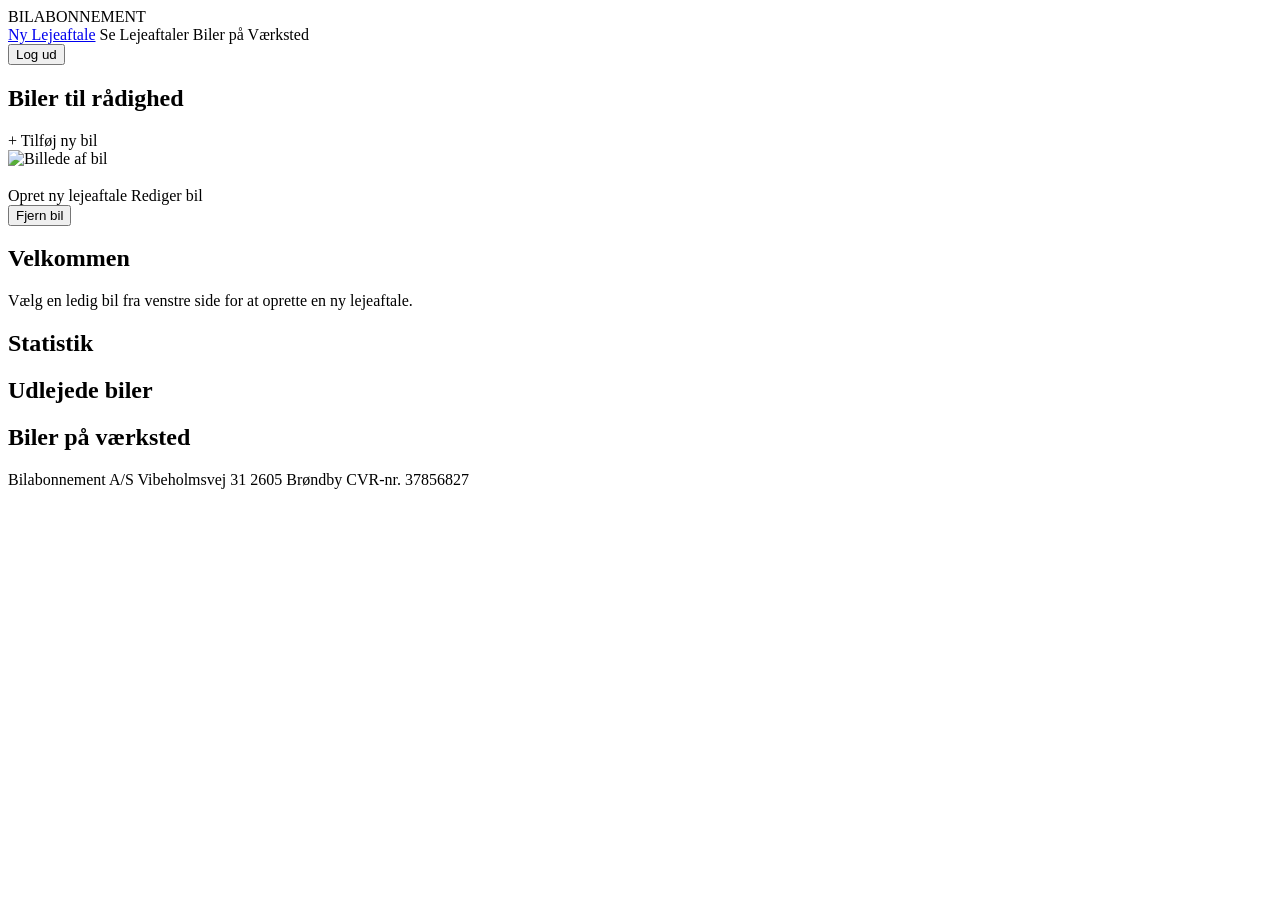
<file: src/main/resources/templates/index.html>
<!DOCTYPE html>
<html lang="da" xmlns:th="http://www.thymeleaf.org">

<head>
    <meta charset="UTF-8">
    <meta name="viewport" content="width=device-width, initial-scale=1.0">
    <title>Biludlejning</title>
    <link rel="stylesheet" th:href="@{/css/dashboard.css}">
</head>

<body>

<header class="header">
    <div class="logo">
        BILABONNEMENT
    </div>

    <nav class="navbar">
        <a href="/">Ny Lejeaftale</a>
        <a th:href="@{/rentals}">Se Lejeaftaler</a>
        <a th:href="@{/workshop}">Biler på Værksted</a>

        <form th:action="@{/logout}" method="post">
            <button type="submit" class="logout-button">
                Log ud
            </button>
        </form>
    </nav>
</header>

<main class="dashboard-layout">

    <aside class="sidebar">
        <div class="sidebar-header">
            <h2>Biler til rådighed</h2>

            <a th:href="@{/cars/new}" class="add-car-button">
                + Tilføj ny bil
            </a>
        </div>

        <div class="car-list">
            <div class="car-card"
                 th:each="car : ${cars}"
                 th:if="${car.brand != null and car.model != null}">

                <img th:src="${car.imageUrl}" alt="Billede af bil">

                <div class="car-info">
                    <h3 th:text="${car.brand + ' ' + car.model}"></h3>
                    <p th:text="'Nummerplade: ' + ${car.licensePlate}"></p>
                    <p th:text="${car.year + ' • ' + car.transmission}"></p>
                    <p th:text="${#numbers.formatDecimal(car.pricePerDay, 0, 0) + ' kr/dag'}"></p>
                    <p th:text="'Nypris: ' + ${#numbers.formatDecimal(car.purchasePrice, 0, 0)} + ' kr'"></p>
                </div>

                <div class="car-card-actions">

                    <a th:href="@{'/rentals/new/' + ${car.id}}" class="car-action-button">
                        Opret ny lejeaftale
                    </a>

                    <a th:href="@{'/cars/edit/' + ${car.id}}" class="car-action-button secondary-button">
                        Rediger bil
                    </a>

                    <form th:action="@{'/cars/delete/' + ${car.id}}" method="post">

                        <button type="submit" class="car-action-button delete-car-button">
                            Fjern bil
                        </button>

                    </form>

                </div>

            </div>
        </div>
    </aside>

    <section class="content">
        <div class="content-card">
            <h1>Velkommen</h1>

            <p>
                Vælg en ledig bil fra venstre side for at oprette en ny lejeaftale.
            </p>
        </div>
        <div class="content-card">
            <h1>Statistik</h1>

            <div class="stats-grid">

                <div class="stat-box">
                    <h2>Udlejede biler</h2>
                    <p th:text="${rentedCount + ' biler'}"></p>
                    <p th:text="'Indtjening pr. dag: ' + ${#numbers.formatDecimal(rentedDailyIncome,0,0)} + ' kr'"></p>
                    <p th:text="'Samlet nypris: ' + ${#numbers.formatDecimal(rentedPurchasePrice,0,0)} + ' kr'"></p>
                </div>

                <div class="stat-box">
                    <h2>Biler på værksted</h2>
                    <p th:text="${workshopCount + ' biler'}"></p>
                    <p th:text="'Samlet skadepris: ' + ${#numbers.formatDecimal(workshopDamagePrice,0,0)} + ' kr'"></p>
                </div>

            </div>
        </div>
    </section>

</main>

<footer class="footer">
    Bilabonnement A/S Vibeholmsvej 31 2605 Brøndby CVR-nr. 37856827
</footer>

</body>
</html>
</file>
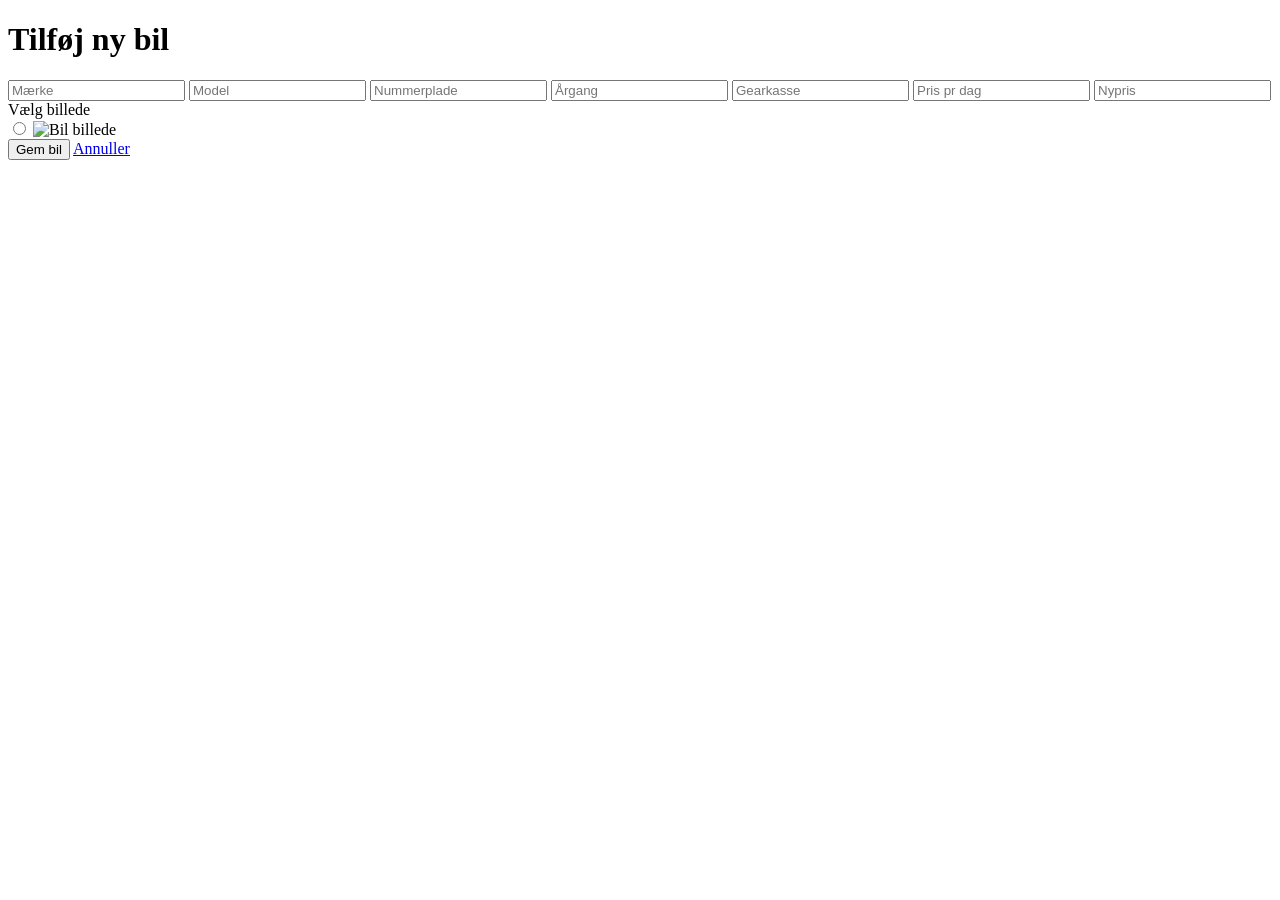
<file: src/main/resources/templates/add-car.html>
<!DOCTYPE html>
<html xmlns:th="http://www.thymeleaf.org" lang="da">

<head>
  <meta charset="UTF-8">
  <title>Tilføj bil</title>
  <link rel="stylesheet" th:href="@{/css/dashboard.css}">
</head>

<body>

<div class="form-page">

  <div class="form-card">

    <h1>Tilføj ny bil</h1>

    <form th:action="@{/cars}" method="post">

      <input type="text" name="brand" placeholder="Mærke" required>
      <input type="text" name="model" placeholder="Model" required>
      <input type="text" name="licensePlate" placeholder="Nummerplade" required>
      <input type="number" name="year" placeholder="Årgang" required>
      <input type="text" name="transmission" placeholder="Gearkasse" required>
      <input type="number" step="0.01" name="pricePerDay" placeholder="Pris pr dag" required>
      <input type="number" step="0.01" name="purchasePrice" placeholder="Nypris" required>

      <div class="form-group">

        <label>Vælg billede</label>

        <div class="image-picker">

          <label class="image-option" th:each="image : ${images}">

            <input type="radio" name="imageUrl" th:value="${image}" required>

            <img th:src="${image}" alt="Bil billede">

          </label>

        </div>

      </div>

      <div class="form-actions">

        <button type="submit" class="create-button">
          Gem bil
        </button>

        <a href="/" class="cancel-button">
          Annuller
        </a>

      </div>

    </form>

  </div>

</div>

</body>
</html>
</file>
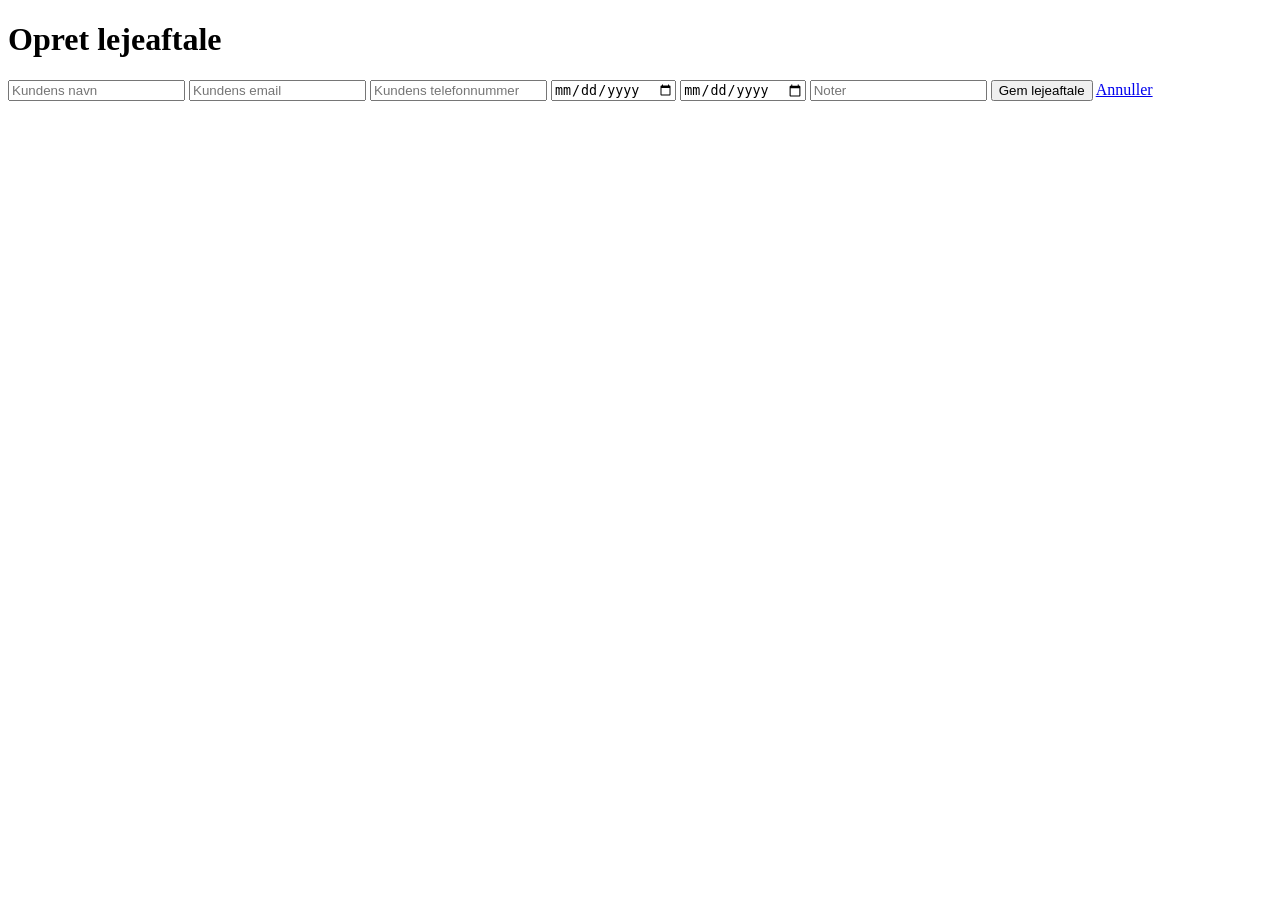
<file: src/main/resources/templates/add-rental.html>
<!DOCTYPE html>
<html lang="da" xmlns:th="http://www.thymeleaf.org">
<head>
  <meta charset="UTF-8">
  <title>Opret lejeaftale</title>
  <link rel="stylesheet" th:href="@{/css/dashboard.css}">
</head>
<body>

<div class="form-page">
  <div class="form-card">

    <h1>Opret lejeaftale</h1>

    <p th:text="${car.brand + ' ' + car.model}"></p>
    <p th:text="'Nummerplade: ' + ${car.licensePlate}"></p>

    <form th:action="@{'/rentals/save/' + ${car.id}}" method="post">

      <input type="text" name="customerName" placeholder="Kundens navn" required>
      <input type="email" name="customerEmail" placeholder="Kundens email" required>
      <input type="text" name="customerPhone" placeholder="Kundens telefonnummer" required>
      <input type="date" name="startDate" required>
      <input type="date" name="endDate" required>
      <input type="text" name="notes" placeholder="Noter">

      <button type="submit" class="create-button">
        Gem lejeaftale
      </button>

      <a href="/" class="cancel-button">
        Annuller
      </a>

    </form>

  </div>
</div>

</body>
</html>
</file>
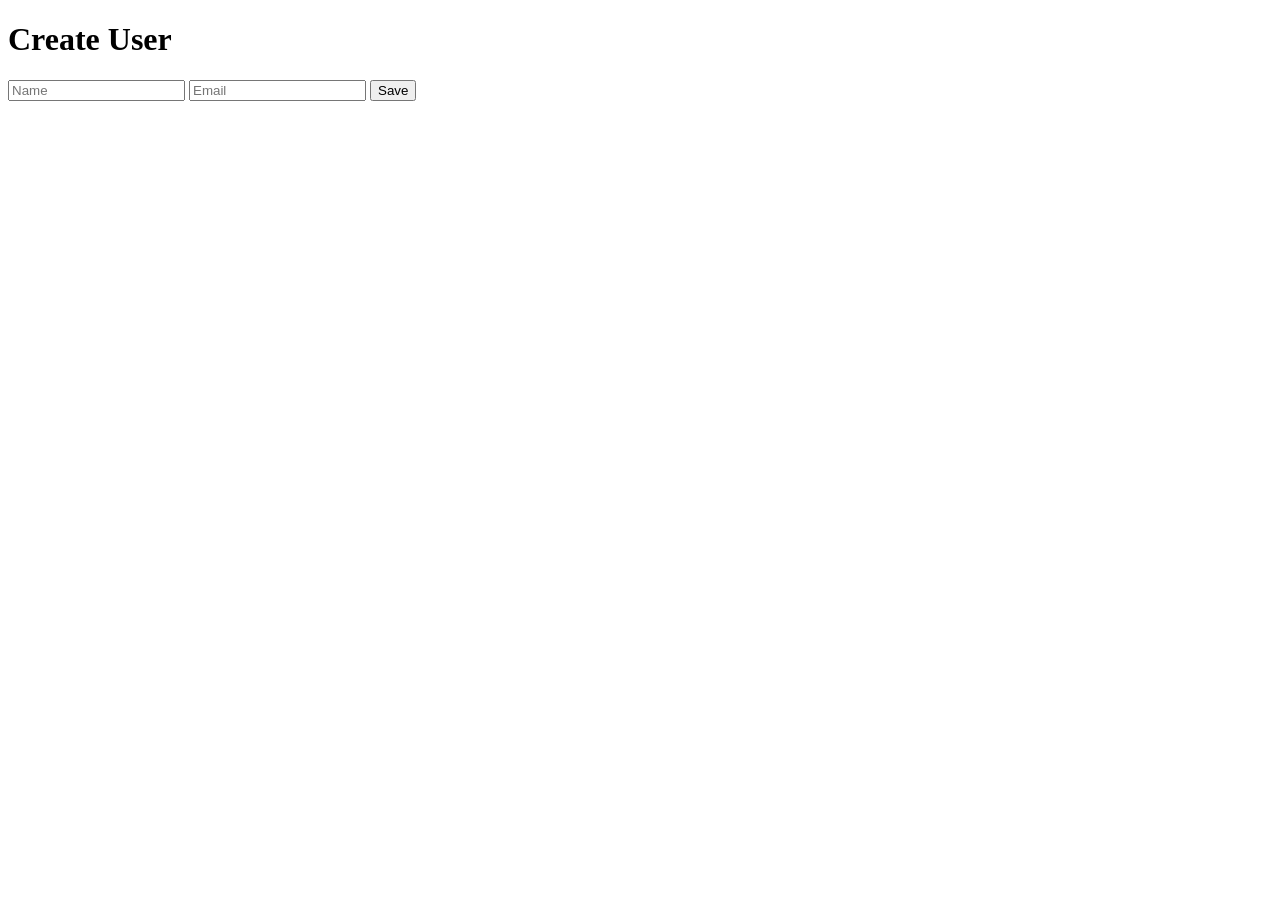
<file: src/main/resources/templates/create.html>
<!DOCTYPE html>
<html xmlns:th="http://www.thymeleaf.org">
<head>
  <title>Create User</title>
</head>
<body>

<h1>Create User</h1>

<form action="/save" method="post" th:object="${user}">

  <input type="text" th:field="*{name}" placeholder="Name">
  <input type="text" th:field="*{email}" placeholder="Email">

  <button type="submit">Save</button>

</form>

</body>
</html>
</file>
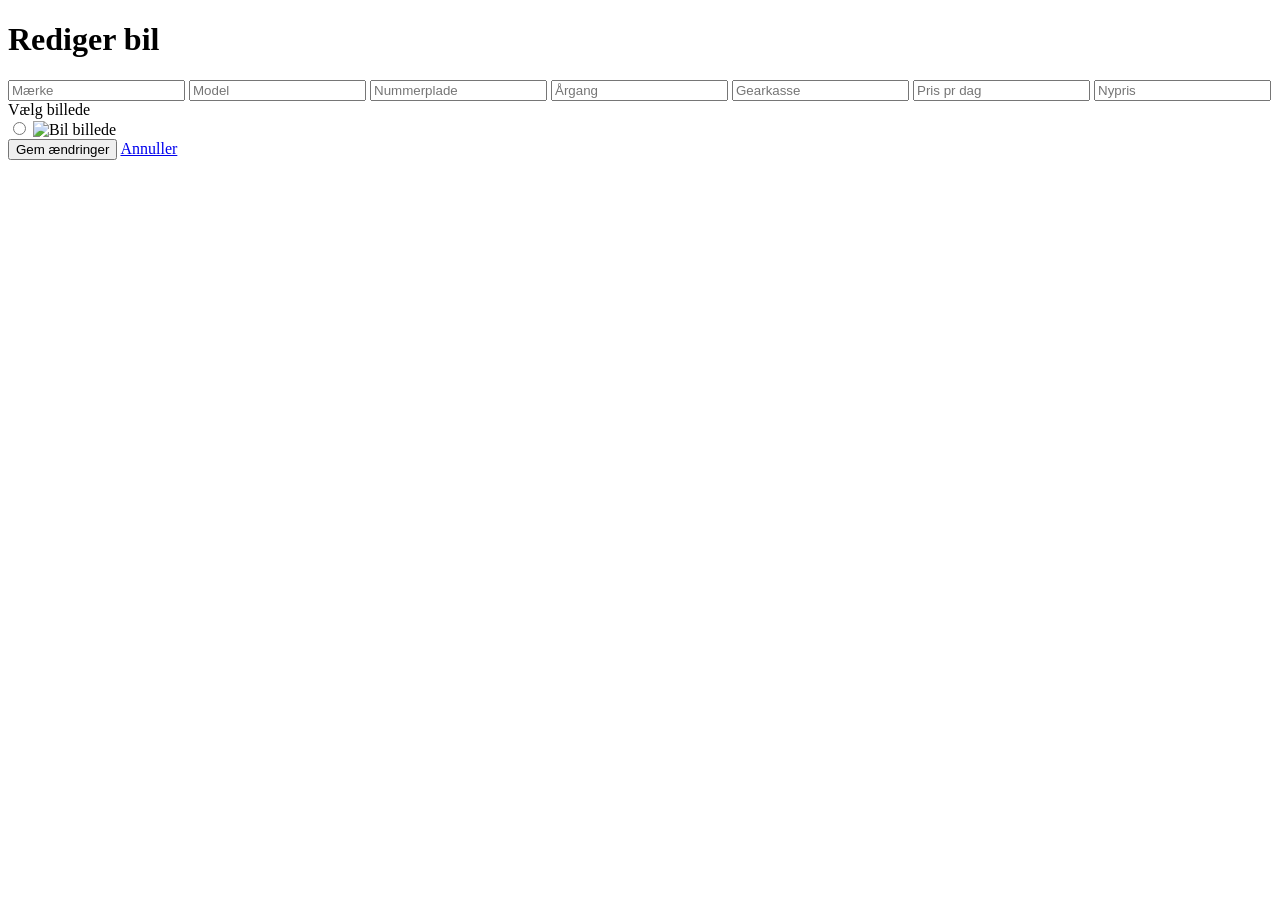
<file: src/main/resources/templates/edit-car.html>
<!DOCTYPE html>
<html xmlns:th="http://www.thymeleaf.org" lang="da">

<head>
    <meta charset="UTF-8">
    <title>Rediger bil</title>
    <link rel="stylesheet" th:href="@{/css/dashboard.css}">
</head>

<body>

<div class="form-page">

    <div class="form-card">

        <h1>Rediger bil</h1>

        <form th:action="@{'/cars/update/' + ${car.id}}" method="post">

            <input type="text" name="brand" th:value="${car.brand}" placeholder="Mærke" required>
            <input type="text" name="model" th:value="${car.model}" placeholder="Model" required>
            <input type="text" name="licensePlate" th:value="${car.licensePlate}" placeholder="Nummerplade" required>
            <input type="number" name="year" th:value="${car.year}" placeholder="Årgang" required>
            <input type="text" name="transmission" th:value="${car.transmission}" placeholder="Gearkasse" required>
            <input type="number" step="0.01" name="pricePerDay" th:value="${car.pricePerDay}" placeholder="Pris pr dag" required>
            <input type="number" step="0.01" name="purchasePrice" th:value="${car.purchasePrice}" placeholder="Nypris" required>
            <div class="form-group">

                <label>Vælg billede</label>

                <div class="image-picker">

                    <label class="image-option" th:each="image : ${images}">

                        <input type="radio" name="imageUrl" th:value="${image}" th:checked="${image == car.imageUrl}" required>

                        <img th:src="${image}" alt="Bil billede">

                    </label>

                </div>

            </div>

            <div class="form-actions">

                <button type="submit" class="create-button">
                    Gem ændringer
                </button>

                <a href="/" class="cancel-button">
                    Annuller
                </a>

            </div>

        </form>

    </div>

</div>

</body>
</html>
</file>
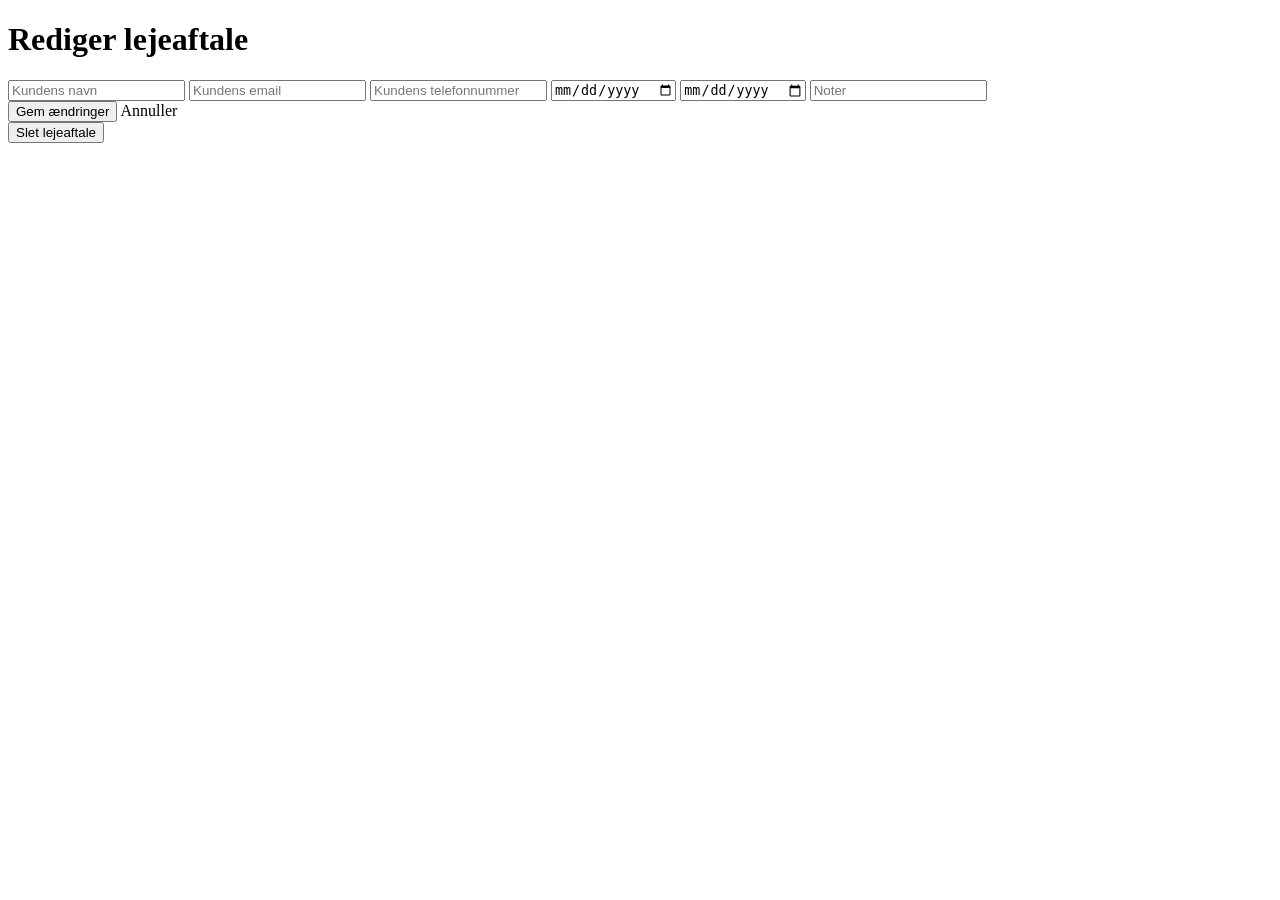
<file: src/main/resources/templates/edit-rental.html>
<!DOCTYPE html>
<html lang="da" xmlns:th="http://www.thymeleaf.org">

<head>
    <meta charset="UTF-8">
    <title>Rediger lejeaftale</title>
    <link rel="stylesheet" th:href="@{/css/dashboard.css}">
</head>

<body>

<div class="form-page">

    <div class="form-card">

        <h1>Rediger lejeaftale</h1>

        <form th:action="@{'/rentals/update/' + ${rental.id}}" method="post">

            <input type="text" name="customerName" th:value="${rental.customerName}" placeholder="Kundens navn" required>
            <input type="email" name="customerEmail" th:value="${rental.customerEmail}" placeholder="Kundens email" required>
            <input type="text" name="customerPhone" th:value="${rental.customerPhone}" placeholder="Kundens telefonnummer" required>
            <input type="date" name="startDate" th:value="${rental.startDate}" required>
            <input type="date" name="endDate" th:value="${rental.endDate}" required>
            <input type="text" name="notes" th:value="${rental.notes}" placeholder="Noter">

            <div class="form-actions">

                <button type="submit" class="create-button">
                    Gem ændringer
                </button>

                <a th:href="@{/rentals}" class="cancel-button">
                    Annuller
                </a>

            </div>

        </form>

        <form th:action="@{'/rentals/delete/' + ${rental.id}}" method="post" class="delete-form">

            <button type="submit" class="delete-button">
                Slet lejeaftale
            </button>

        </form>

    </div>

</div>

</body>
</html>
</file>
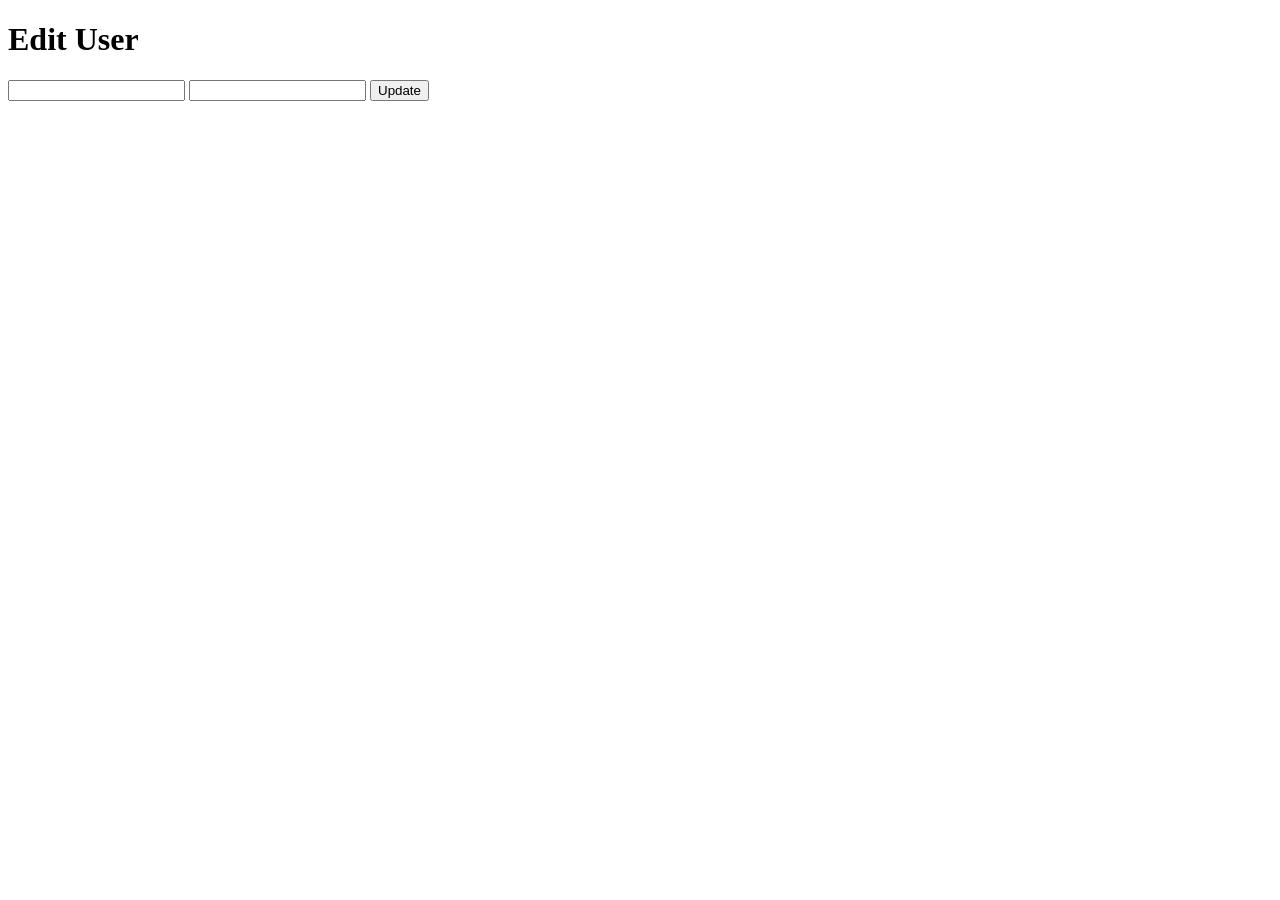
<file: src/main/resources/templates/edit.html>
<!DOCTYPE html>
<html xmlns:th="http://www.thymeleaf.org">
<head>
  <title>Edit User</title>
</head>
<body>

<h1>Edit User</h1>

<form action="/save" method="post" th:object="${user}">

  <input type="hidden" th:field="*{id}">
  <input type="text" th:field="*{name}">
  <input type="text" th:field="*{email}">

  <button type="submit">Update</button>

</form>

</body>
</html>
</file>
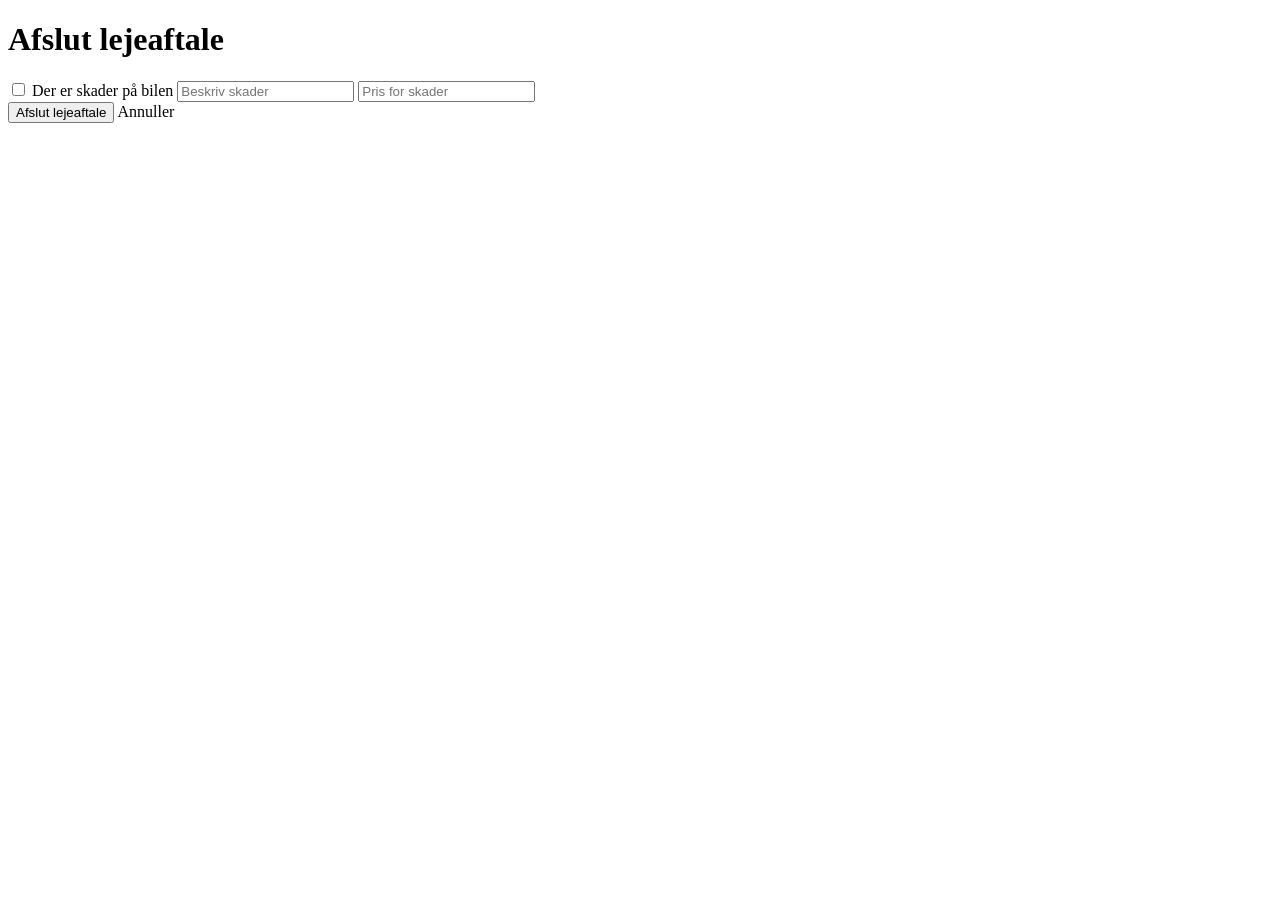
<file: src/main/resources/templates/end-rental.html>
<!DOCTYPE html>
<html lang="da" xmlns:th="http://www.thymeleaf.org">
<head>
    <meta charset="UTF-8">
    <title>Afslut lejeaftale</title>
    <link rel="stylesheet" th:href="@{/css/dashboard.css}">
</head>
<body>

<div class="form-page">
    <div class="form-card">

        <h1>Afslut lejeaftale</h1>

        <p th:text="'Bil: ' + ${rental.car.brand + ' ' + rental.car.model}"></p>
        <p th:text="'Nummerplade: ' + ${rental.car.licensePlate}"></p>

        <form th:action="@{'/rentals/end/' + ${rental.id}}" method="post">

            <label>
                <input type="checkbox" name="hasDamage" value="true">
                Der er skader på bilen
            </label>

            <input type="text" name="damageDescription" placeholder="Beskriv skader">
            <input type="number" step="0.01" name="damagePrice" placeholder="Pris for skader">

            <div class="form-actions">
                <button type="submit" class="create-button">
                    Afslut lejeaftale
                </button>

                <a th:href="@{/rentals}" class="cancel-button">
                    Annuller
                </a>
            </div>

        </form>

    </div>
</div>

</body>
</html>
</file>
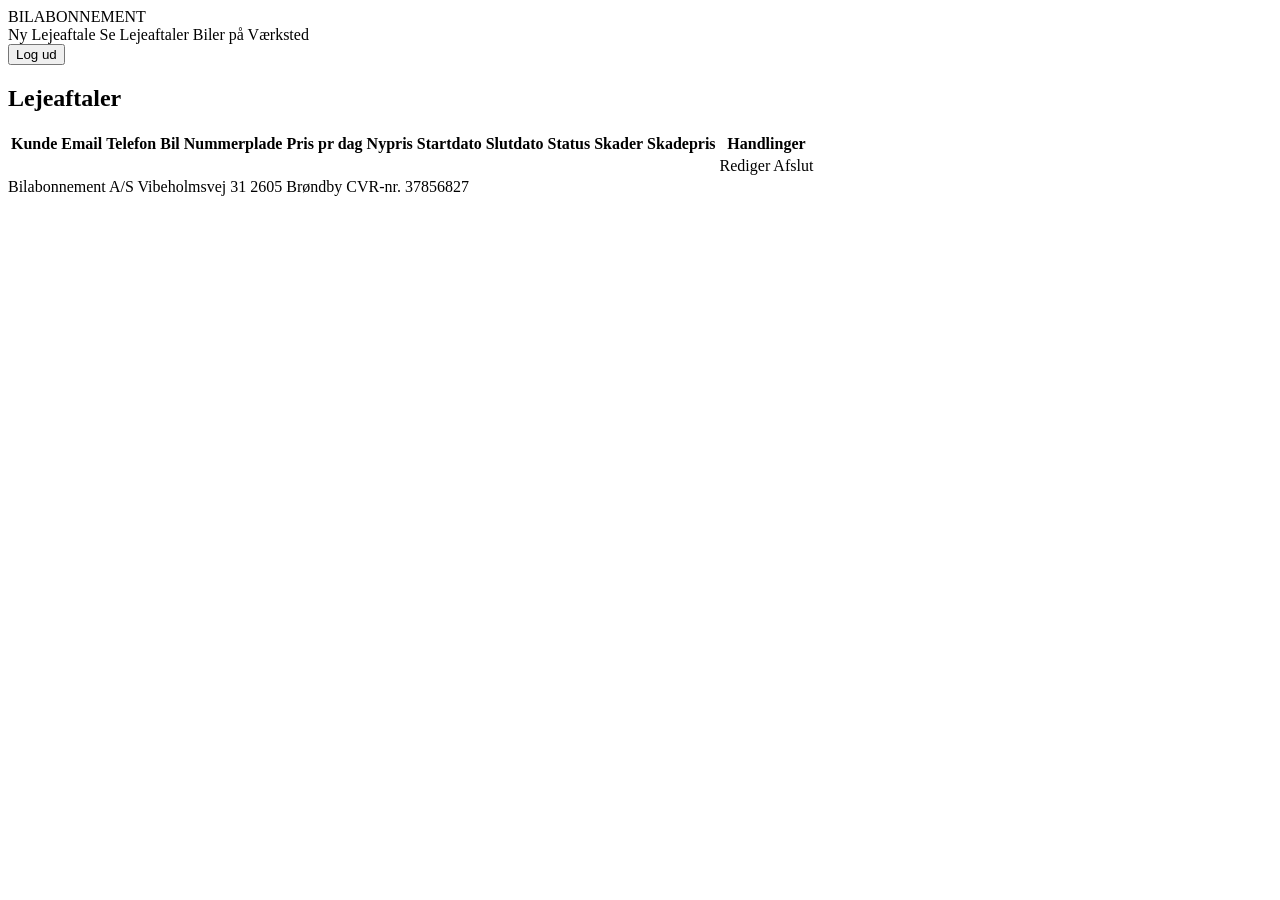
<file: src/main/resources/templates/rentals.html>
<!DOCTYPE html>
<html lang="da" xmlns:th="http://www.thymeleaf.org">
<head>
    <meta charset="UTF-8">
    <title>Lejeaftaler</title>
    <link rel="stylesheet" th:href="@{/css/dashboard.css}">
</head>
<body>

<header class="header">
    <div class="logo">
        BILABONNEMENT
    </div>

    <nav class="navbar">
        <a th:href="@{/}">Ny Lejeaftale</a>
        <a th:href="@{/rentals}">Se Lejeaftaler</a>
        <a th:href="@{/workshop}">Biler på Værksted</a>

        <form th:action="@{/logout}" method="post">
            <button type="submit" class="logout-button">
                Log ud
            </button>
        </form>
    </nav>
</header>

<main class="dashboard-layout">
    <section class="content" style="grid-column: 1 / 3;">
        <div class="content-card">

            <h1>Lejeaftaler</h1>

            <table class="rental-table">
                <thead>
                <tr>
                    <th>Kunde</th>
                    <th>Email</th>
                    <th>Telefon</th>
                    <th>Bil</th>
                    <th>Nummerplade</th>
                    <th>Pris pr dag</th>
                    <th>Nypris</th>
                    <th>Startdato</th>
                    <th>Slutdato</th>
                    <th>Status</th>
                    <th>Skader</th>
                    <th>Skadepris</th>
                    <th>Handlinger</th>
                </tr>
                </thead>

                <tbody>
                <tr th:each="rental : ${rentals}">
                    <td th:text="${rental.customerName}"></td>
                    <td th:text="${rental.customerEmail}"></td>
                    <td th:text="${rental.customerPhone}"></td>
                    <td th:text="${rental.car.brand + ' ' + rental.car.model}"></td>
                    <td th:text="${rental.car.licensePlate}"></td>
                    <td th:text="${#numbers.formatDecimal(rental.car.pricePerDay, 0, 0) + ' kr'}"></td>
                    <td th:text="${#numbers.formatDecimal(rental.car.purchasePrice, 0, 0) + ' kr'}"></td>
                    <td th:text="${rental.startDate}"></td>
                    <td th:text="${rental.endDate}"></td>
                    <td th:text="${rental.status}"></td>
                    <td th:text="${rental.hasDamage ? rental.damageDescription : 'Ingen'}"></td>
                    <td th:text="${#numbers.formatDecimal(rental.damagePrice, 0, 0) + ' kr'}"></td>
                    <td>
                        <a th:href="@{'/rentals/edit/' + ${rental.id}}" class="car-action-button">
                            Rediger
                        </a>

                        <a th:if="${rental.status == 'UDLEJET'}"
                           th:href="@{'/rentals/end/' + ${rental.id}}"
                           class="car-action-button">
                            Afslut
                        </a>
                    </td>
                </tr>
                </tbody>
            </table>

        </div>
    </section>
</main>

<footer class="footer">
    Bilabonnement A/S Vibeholmsvej 31 2605 Brøndby CVR-nr. 37856827
</footer>

</body>
</html>
</file>
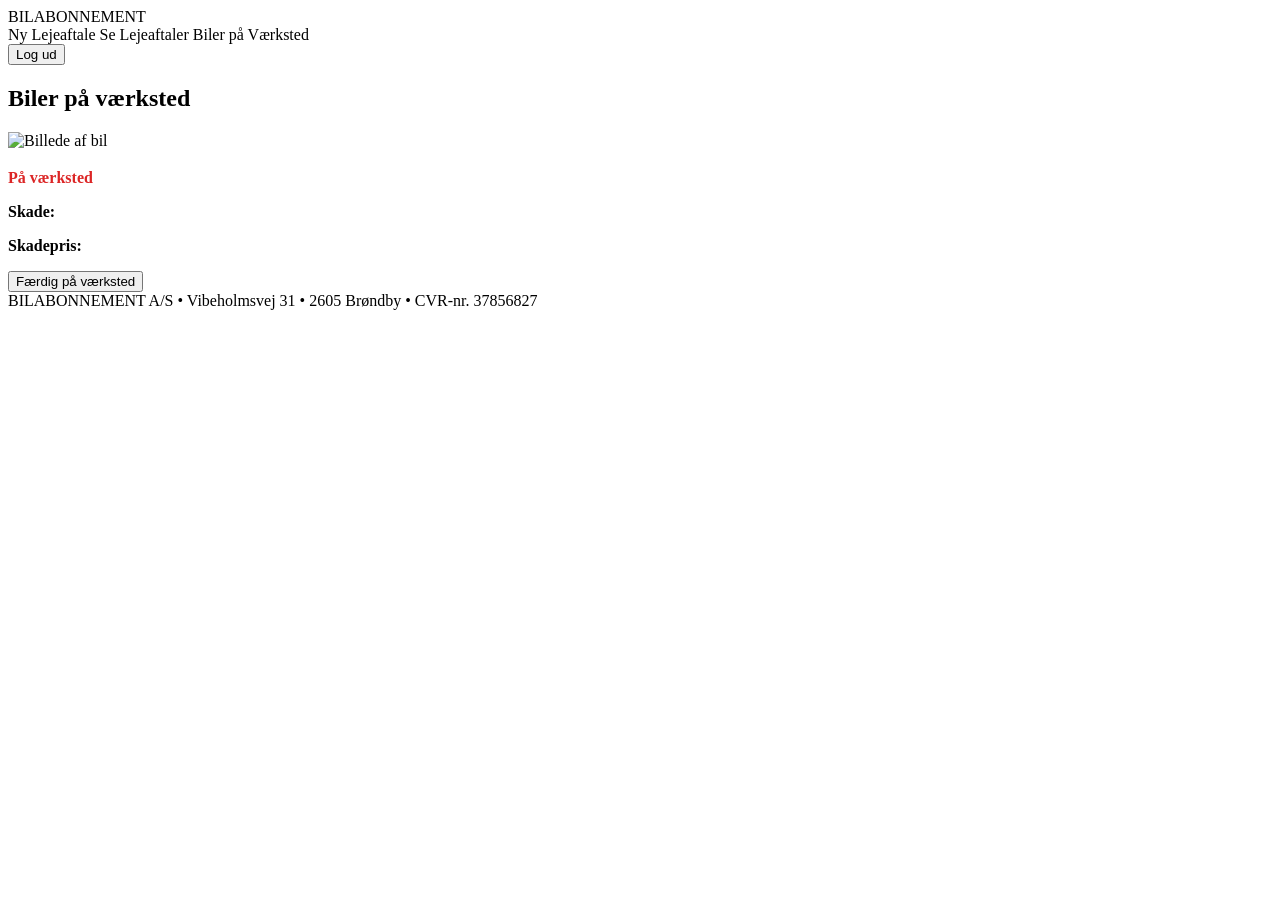
<file: src/main/resources/templates/workshop.html>
<!DOCTYPE html>
<html lang="da" xmlns:th="http://www.thymeleaf.org">

<head>
  <meta charset="UTF-8">
  <meta name="viewport" content="width=device-width, initial-scale=1.0">
  <title>Biler på værksted</title>
  <link rel="stylesheet" th:href="@{/css/dashboard.css}">
</head>

<body>

<header class="header">

  <div class="logo">
    BILABONNEMENT
  </div>

  <nav class="navbar">

    <a th:href="@{/}">Ny Lejeaftale</a>
    <a th:href="@{/rentals}">Se Lejeaftaler</a>
    <a th:href="@{/workshop}">Biler på Værksted</a>

    <form th:action="@{/logout}" method="post">
      <button type="submit" class="logout-button">
        Log ud
      </button>
    </form>

  </nav>

</header>

<main class="dashboard-layout">

  <section class="content" style="grid-column: 1 / 3;">

    <div class="content-card">

      <h1>Biler på værksted</h1>

      <div class="car-list workshop-car-list">

        <div class="car-card"
             th:each="car : ${cars}"
             th:with="rental=${@rentalAgreementService.getLatestByCarId(car.id)}">

          <img th:src="${car.imageUrl}" alt="Billede af bil">

          <div class="car-info">

            <h3 th:text="${car.brand + ' ' + car.model}"></h3>
            <p th:text="${car.year + ' • ' + car.transmission}"></p>
            <p th:text="'Nummerplade: ' + ${car.licensePlate}"></p>
            <p th:text="${#numbers.formatDecimal(car.pricePerDay,0,0) + ' kr/dag'}"></p>
            <p th:text="'Nypris: ' + ${#numbers.formatDecimal(car.purchasePrice,0,0) + ' kr'}"></p>
            <p style="color:#dc2626;font-weight:bold;">
              På værksted
            </p>

            <div th:if="${rental != null}">

              <p>
                <strong>Skade:</strong>
                <span th:text="${rental.damageDescription}"></span>
              </p>

              <p>
                <strong>Skadepris:</strong>
                <span th:text="${#numbers.formatDecimal(rental.damagePrice,0,0) + ' kr'}"></span>
              </p>

            </div>

          </div>

          <div class="car-card-actions">

            <form th:action="@{'/cars/return-to-available/' + ${car.id}}"
                  method="post">

              <button type="submit"
                      class="car-action-button">

                Færdig på værksted

              </button>

            </form>

          </div>

        </div>

      </div>

    </div>

  </section>

</main>

<footer class="footer">
  BILABONNEMENT A/S • Vibeholmsvej 31 • 2605 Brøndby • CVR-nr. 37856827
</footer>

</body>
</html>
</file>
